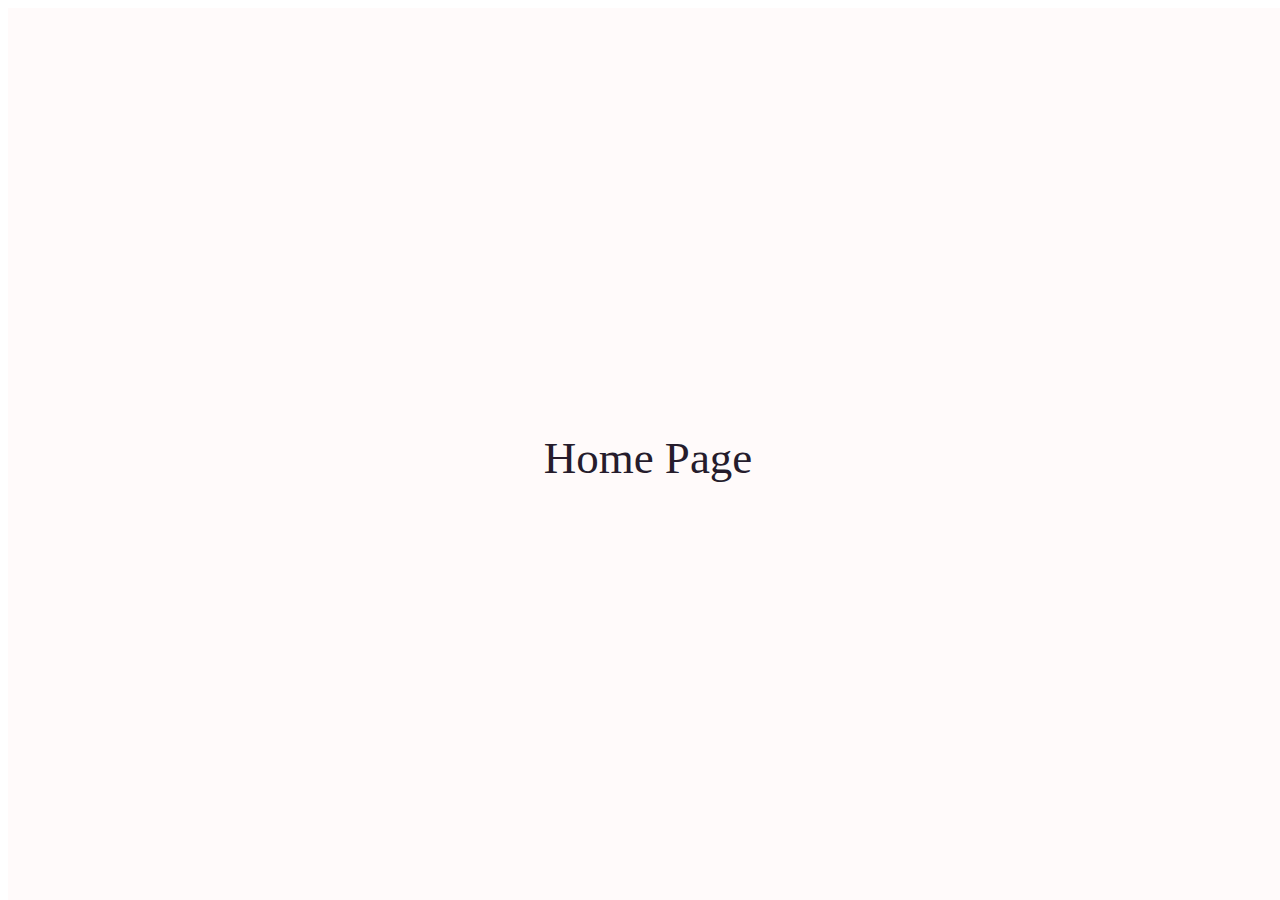
<file: index.html>
<!DOCTYPE html>
<html lang="en">
    <head>
        <meta charset="UTF-8" />
        <meta http-equiv="X-UA-Compatible" content="IE=edge" />
        <meta name="viewport" content="width=device-width, initial-scale=1.0" />
        <title>Home Page</title>
        <link href="style.css" rel="stylesheet" />
    </head>
    <body>
        <div class="container">
            <p>Home Page</p>
        </div>
    </body>
</html>
</file>
<file: style.css>
.container {
    background-color: #fffafa;
    height: 100%;
    width: 100%;
    display: flex;
    position: fixed;
    align-items: center;
    justify-content: center;
}
p {
    font-size: 45px;
    color: #261c2c;
}
</file>
